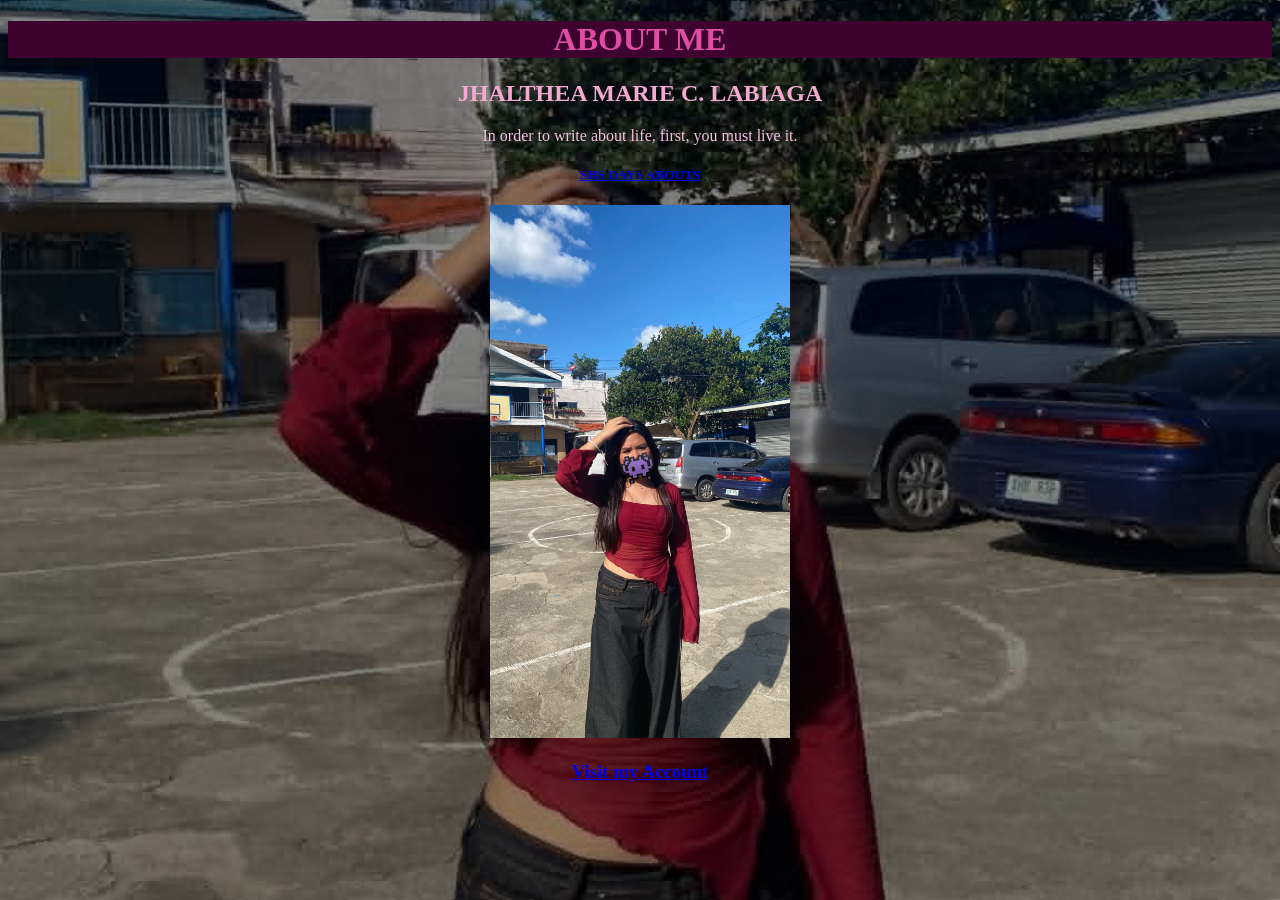
<file: index.html>
<!DOCTYPE html>
<html lang="en">
<head>
    <meta charset="UTF-8">
    <meta name="viewport" content="width=device-width, initial-scale=1.0">
    <title>AUTOBIOGRAPHY</title>

    <link rel="stylesheet" href="stylesheet.css">
    <link rel="icon" href="favicon-16x16.png">
</head>

<body class="HOME">

    <h1>ABOUT ME</h1>

    <h2>JHALTHEA MARIE C. LABIAGA</h2>

    <p>In order to write about life, first, you must live it.</p>

    <h5>
        <a href="shs-days.html">SHS DAYS</a>
        <a href="abouts.html">ABOUTS</a>
    </h5>

    <div style="text-align: center;">
        <img src="meh.jpg" alt="Me, I and Myself" width="300">
    </div>

    <h3 style="text-align: center;">
        <a href="https://www.facebook.com/123jhalthea">
            Visit my Account
        </a>
    </h3>

</body>
</html>
</file>
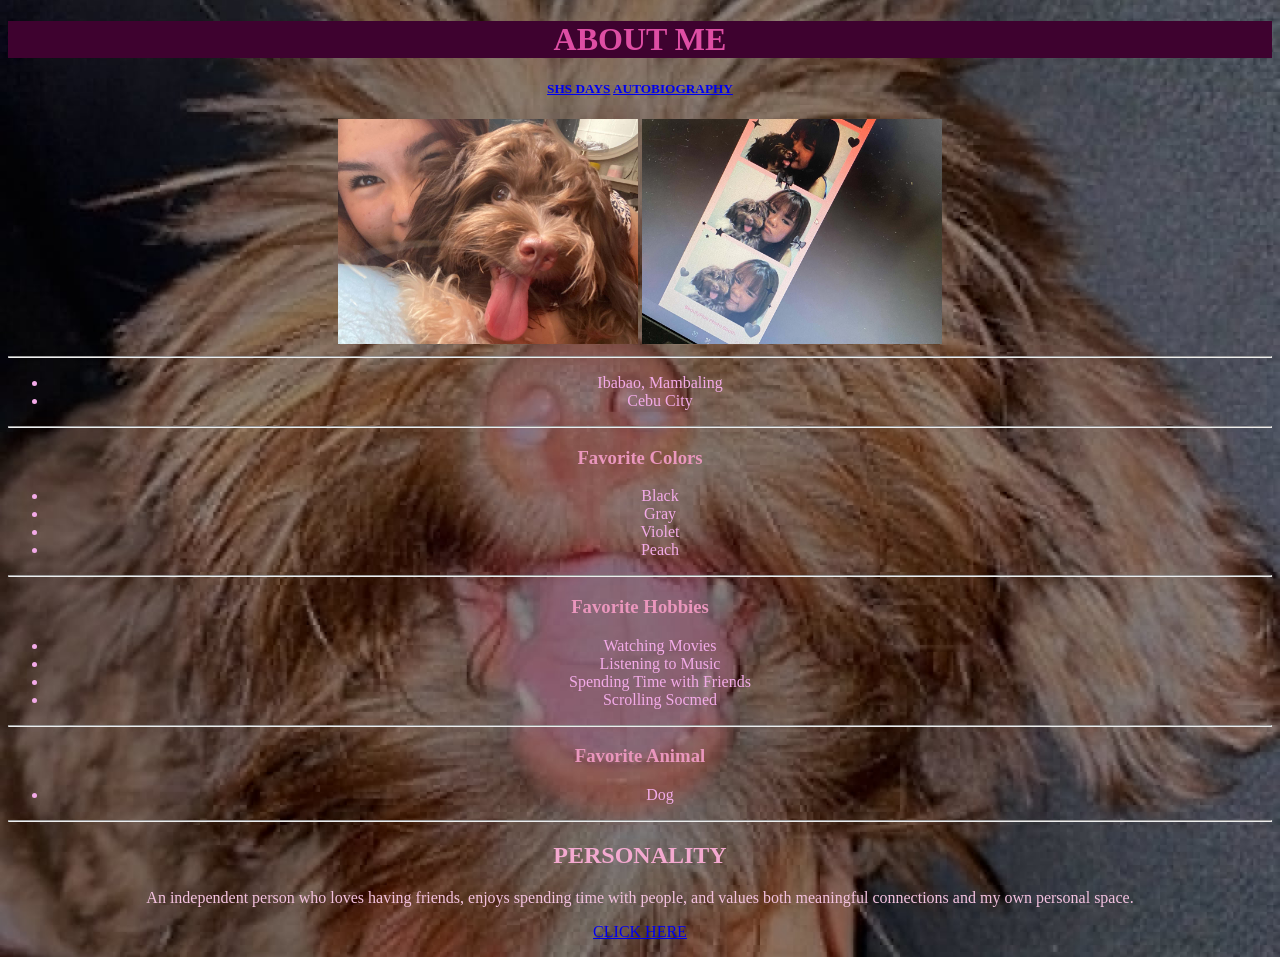
<file: abouts.html>
<!DOCTYPE html>
<html lang="en">
<head>
    <meta charset="UTF-8">
    <meta name="viewport" content="width=device-width, initial-scale=1.0">
    <title>ABOUTS</title>

    <link rel="stylesheet" href="stylesheet.css">
    <link rel="icon" type="image/png" href="favicon(1).jpg.png">
</head>

<body class="ABOUTS">

    <h1>ABOUT ME</h1>

    <h5>
        <a href="shs-days.html">SHS DAYS</a>
        <a href="index.html">AUTOBIOGRAPHY</a>
    </h5>

    <div style="text-align: center;">
        <img src="m'love (1).jpg" alt="My Love" width="300">
        <img src="m'love (2).jpg" alt="My Love" width="300">
    </div>
    <hr>

    <ul>
        <li>Ibabao, Mambaling</li>
        <li>Cebu City</li>
    </ul>
    <hr>

    <h3 style="text-align: center;">Favorite Colors</h3>
    <ul>
        <li>Black</li>
        <li>Gray</li>
        <li>Violet</li>
        <li>Peach</li>
    </ul>
    <hr>

    <h3 style="text-align: center;">Favorite Hobbies</h3>
    <ul>
        <li>Watching Movies</li>
        <li>Listening to Music</li>
        <li>Spending Time with Friends</li>
        <li>Scrolling Socmed</li>
    </ul>
    <hr>

    <h3 style="text-align: center;">Favorite Animal</h3>
    <ul>
        <li>Dog</li>
    </ul>
    <hr>

    <h2>PERSONALITY</h2>

    <p>
        An independent person who loves having friends,
        enjoys spending time with people, and values both
        meaningful connections and my own personal space.
    </p>

    <p>
        <a href="https://kisskh.do/">CLICK HERE</a>
    </p>

</body>
</html>
</file>
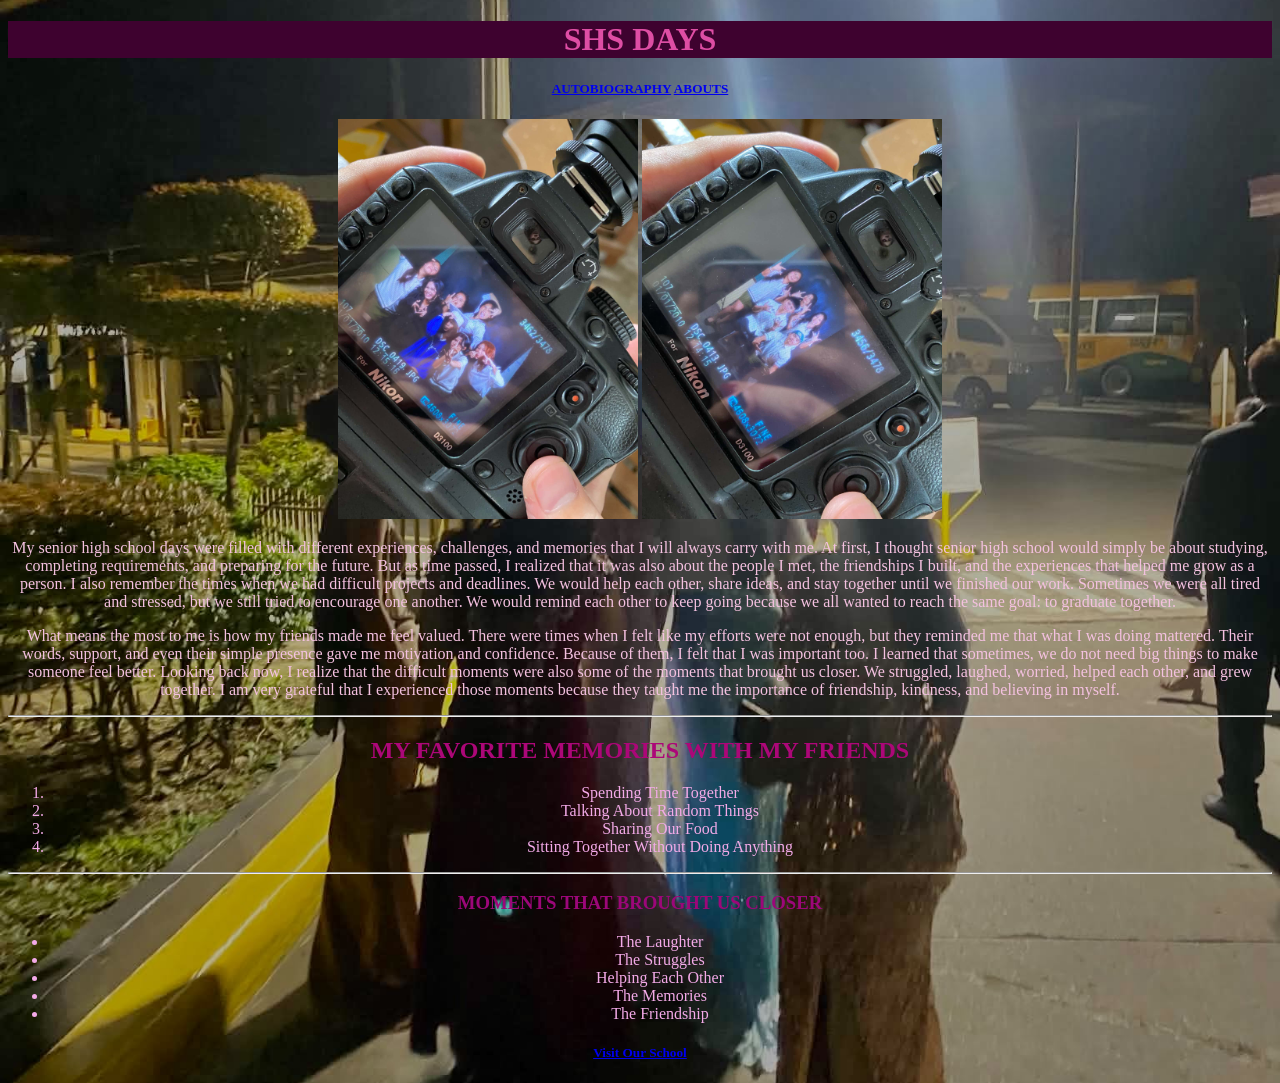
<file: shs-days.html>
<!DOCTYPE html>
<html lang="en">
<head>
    <meta charset="UTF-8">
    <meta name="viewport" content="width=device-width, initial-scale=1.0">
    <title>SHS DAYS</title>

    <link rel="stylesheet" href="stylesheet.css">
    <link rel="icon" type="image/png" href="favicon(2).jpg.png">
</head>

<body class="SHS">

    <h1>SHS DAYS</h1>

    <h5>
        <a href="shs-days.html">AUTOBIOGRAPHY</a>
        <a href="abouts.html">ABOUTS</a>
    </h5>

    <div style="text-align: center;">
        <img src="COF.jpg" alt="My Friends" width="300">
        <img src="TRIO.jpg" alt="My Friends" width="300">
    </div>

    <p>
        My senior high school days were filled with different experiences,
        challenges, and memories that I will always carry with me.
        At first, I thought senior high school would simply be about studying,
        completing requirements, and preparing for the future.
        But as time passed, I realized that it was also about the people I met,
        the friendships I built, and the experiences that helped me grow as a person.
        I also remember the times when we had difficult projects and deadlines.
        We would help each other, share ideas, and stay together until we finished
        our work. Sometimes we were all tired and stressed, but we still tried
        to encourage one another. We would remind each other to keep going because
        we all wanted to reach the same goal: to graduate together.
    </p>

    <p>
        What means the most to me is how my friends made me feel valued.
        There were times when I felt like my efforts were not enough, but they
        reminded me that what I was doing mattered. Their words, support, and even
        their simple presence gave me motivation and confidence. Because of them,
        I felt that I was important too. I learned that sometimes, we do not need
        big things to make someone feel better.
        Looking back now, I realize that the difficult moments were also some
        of the moments that brought us closer. We struggled, laughed, worried,
        helped each other, and grew together. I am very grateful that I experienced
        those moments because they taught me the importance of friendship,
        kindness, and believing in myself.
    </p>

    <hr>

    <h2 style="color: rgb(172, 7, 120);">
        MY FAVORITE MEMORIES WITH MY FRIENDS
    </h2>

    <ol>
        <li>Spending Time Together</li>
        <li>Talking About Random Things</li>
        <li>Sharing Our Food</li>
        <li>Sitting Together Without Doing Anything</li>
    </ol>
    <hr>

    <h3 style="text-align: center; color: rgb(156, 7, 121);">
        MOMENTS THAT BROUGHT US CLOSER
    </h3>

    <ul>
        <li>The Laughter</li>
        <li>The Struggles</li>
        <li>Helping Each Other</li>
        <li>The Memories</li>
        <li>The Friendship</li>
    </ul>

    <h5>
        <a href="https://www.facebook.com/wetheconcordians/">
            Visit Our School
        </a>
    </h5>

</body>
</html>
</file>
<file: stylesheet.css>
h1 {
    color: rgb(222, 78, 164);
    background-color: #3e022f;
    text-align: center;
}

h2 {
    color: rgb(244, 169, 208);
    text-align: center;
}

h3 {
    color: rgb(234, 150, 189);
}

h4 {
    color: rgb(230, 158, 184);
    text-align: center;
}

h5 {
    text-align: center;
    color: rgb(238, 247, 247);
}

h6 {
    text-align: center;
}

p {
    color: rgb(244, 193, 224);
    text-align: center;
}

ol, ul {
    color: rgb(243, 170, 232);
    text-align: center;
}


/* index. html background*/
body.HOME{
    background-image: url(pic.jpg);
    background-size: cover;
    background-position: center;
    background-repeat: no-repeat;
}

/* shs-days.html background*/
body.ABOUTS{
    background-image: url(pic2.jpg);
    background-size: cover;
    background-position: center;
    background-repeat: no-repeat;
}

/* abouts.html background*/
body.SHS{
    background-image: url(pic3.jpg);
    background-size: cover;
    background-position: center;
    background-repeat: no-repeat;
}

hr{
    color: #e4a1d3;


}
</file>
